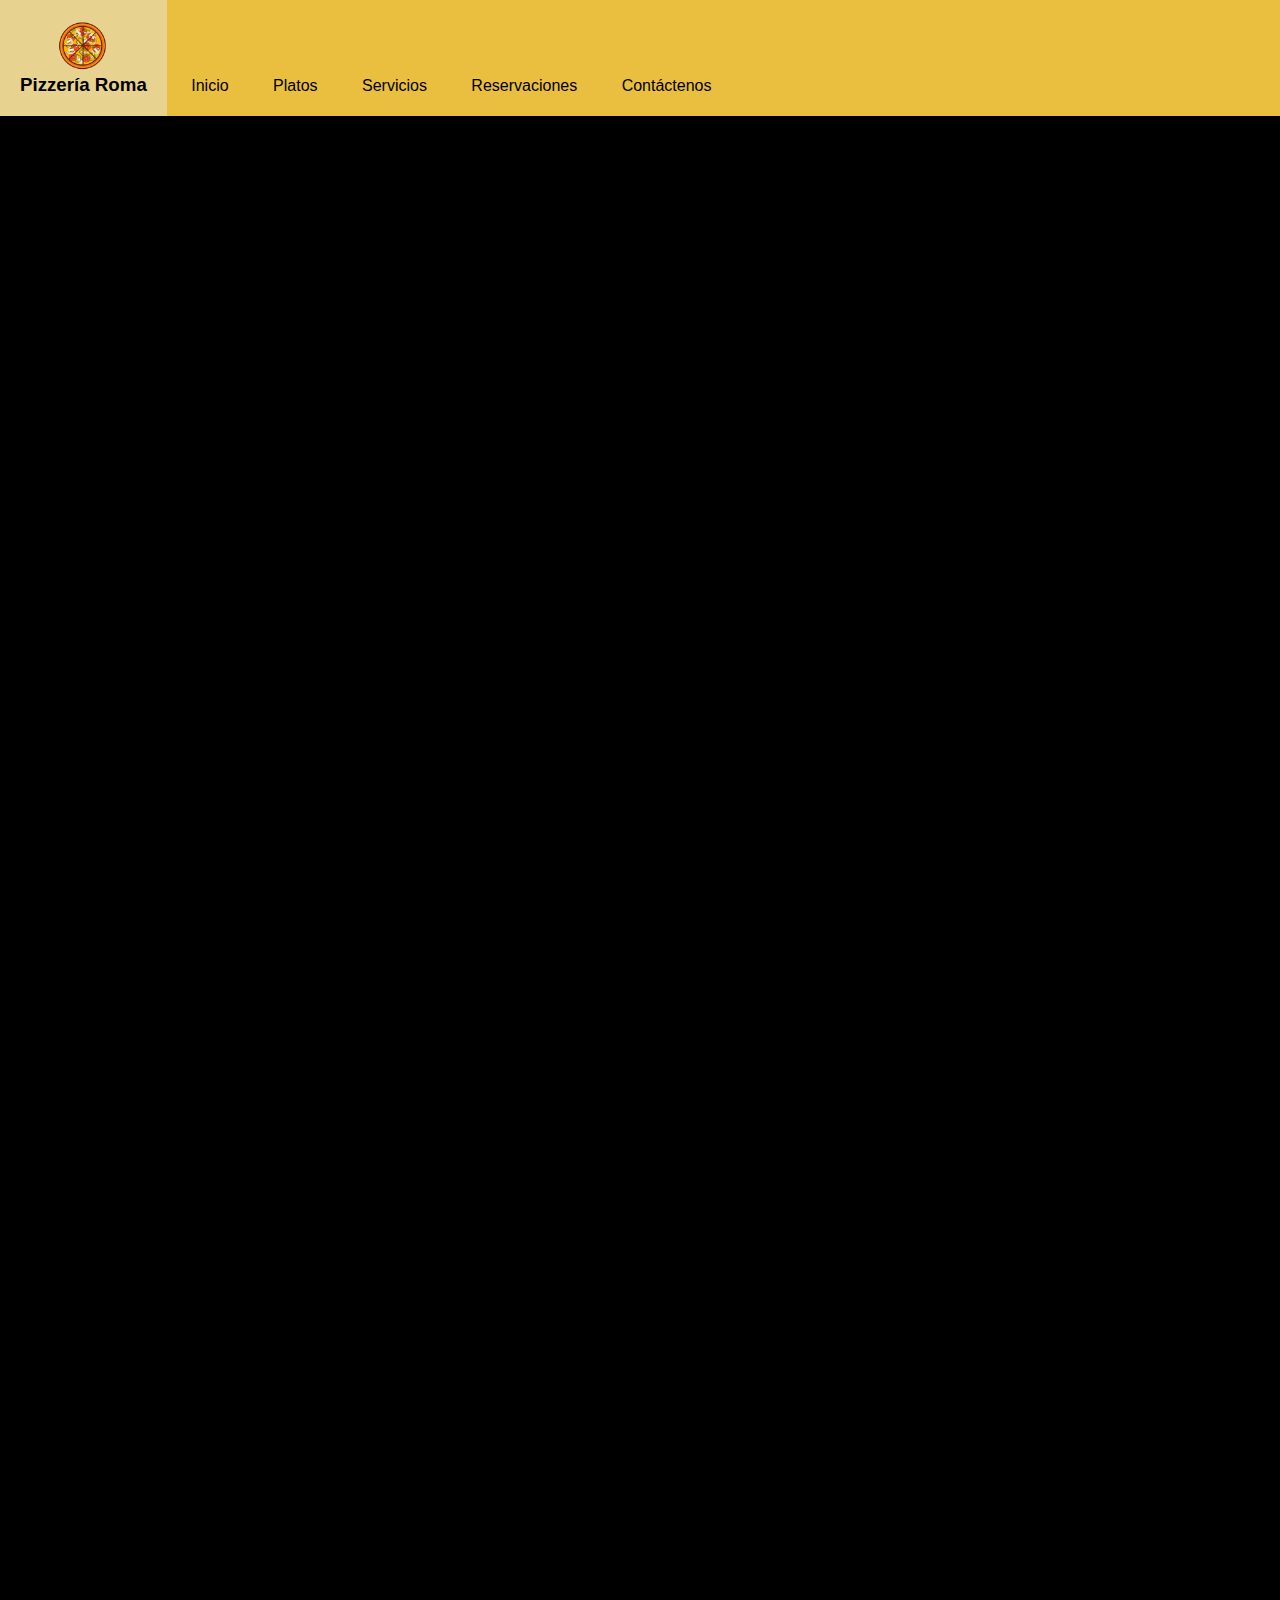
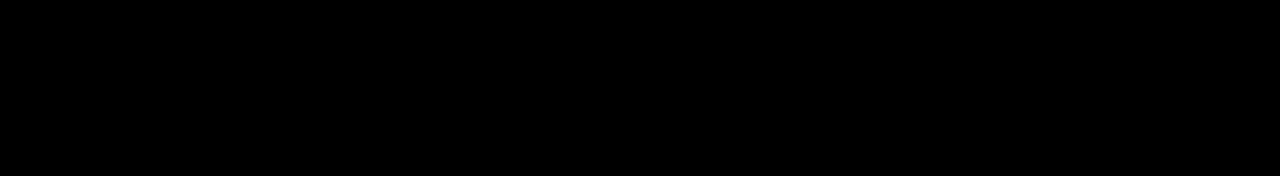
<file: index.html>
<!DOCTYPE html>
<html lang="es">
<!--Configuración y estilos de la página web-->
    <head>
        <!-- Método para permitir tíldes y letras especiales como ñ-->
        <meta charset=utf-8>

        <!--Título de la parte superior de la página web-->
        <title>Pizzería Roma</title>
    
        <!--Llamado de la carpeta de estilos en CSS con el fin de llevar orden en la aplicación-->
        <link rel="stylesheet" href="Estilos.css">  
    
        <!-- Se agrega icono al encabezado de la página web-->
        <link rel="icon" type="image/png" href="Imagenes/Logo_Pizzeria.png">  
    </head>
    <body>
        <div class="container">
            <div class="label-menu">
                <label for="radio1"  align="center">
                    <img src="Imagenes/Logo_Pizzeria.png" alt="Logo de la pizerria" width="50" height="50">
                    <h3>Pizzería Roma</h3>
                </label>
                <label for="radio1">Inicio</label>
                <label for="radio2">Platos</label>
                <label for="radio3">Servicios</label>
                <label for="radio4">Reservaciones</label>
                <label for="radio5">Contáctenos</label>
            </div>
            <div class="content">
                <input type="radio" name="radio" id="radio1">
                <div class="tab1">
                    <h2 align="center">Bienvenidos</h2>
                    <img src="Imagenes/Restaurante.jpg" alt="Logo de la pizerria" width="1000" height="700px">
                </div>
                <input type="radio" name="radio" id="radio2">
                <div class="tab2">
                    <h2>Platos</h2>
                    <p>
                        En la pizzería Roma ofrecemos gran variedad de pizzas y lasagnas, las cuales puedes acompañar
                        con diferentes adicionales, bebidas y sabores para que compartas con tu familia, tus amigos 
                        o tu pareja:
                    </p>
                    <img src="Imagenes/Imagen_Pizza_1.jpg" alt="Logo de la pizerria" width="280" height="280px">
                    <img src="Imagenes/Imagen_Pizza_2.jpg" alt="Logo de la pizerria" width="280" height="280px">
                    <img src="Imagenes/Imagen_Pizza_3.jpg" alt="Logo de la pizerria" width="280" height="280px">
                    <img src="Imagenes/Imagen_Pizza_4.jpg" alt="Logo de la pizerria" width="280" height="280px">
                    <img src="Imagenes/Imagen_Pizza_5.jpg" alt="Logo de la pizerria" width="280" height="280px">
                    <img src="Imagenes/Imagen_Pizza_6.jpg" alt="Logo de la pizerria" width="280" height="280px">
                    <img src="Imagenes/Imagen_Pizza_7.jpg" alt="Logo de la pizerria" width="280" height="280px">
                    <img src="Imagenes/Imagen_Pizza_8.jpg" alt="Logo de la pizerria" width="280" height="280px">
                    <img src="Imagenes/lasagna_1.jpg" alt="Logo de la pizerria" width="280" height="280px">
                    <img src="Imagenes/lasagna_2.jpg" alt="Logo de la pizerria" width="280" height="280px">
                    <img src="Imagenes/lasagna_3.jpg" alt="Logo de la pizerria" width="280" height="280px">
                    <img src="Imagenes/lasagna_4.jpg" alt="Logo de la pizerria" width="280" height="280px">
                </div>
                <input type="radio" name="radio" id="radio3">
                <div class="tab3">
                    <h2>Servicios</h2>
                    <ul>
                        <li>Atención a grupos pequeños como amigos, familias y niños<br>
                            <img src="Imagenes/Personas_Comiendo_1.jpg" alt="Logo de la pizerria" width="280" height="280px">
                            <img src="Imagenes/Personas_Comiendo_2.jpg" alt="Logo de la pizerria" width="280" height="280px">
                            <img src="Imagenes/Personas_Comiendo_3.jpg" alt="Logo de la pizerria" width="280" height="280px">
                            <img src="Imagenes/Personas_Comiendo_4.jpg" alt="Logo de la pizerria" width="280" height="280px">
                        </li>
                        <li>Atención a grupos empresariales<br>
                            <img src="Imagenes/Empresa_Comiendo_1.jpg" alt="Logo de la pizerria" width="280" height="280px">
                            <img src="Imagenes/Empresa_Comiendo_2.jpg" alt="Logo de la pizerria" width="280" height="280px">
                            <img src="Imagenes/Empresa_Comiendo_3.jpg" alt="Logo de la pizerria" width="280" height="280px">
                            <img src="Imagenes/Empresa_Comiendo_4.jpg" alt="Logo de la pizerria" width="280" height="280px">
                        </li>
                        <li>Zona de diversión<br>
                            <img src="Imagenes/Diversion_1.jpg" alt="Logo de la pizerria" width="280" height="280px">
                            <img src="Imagenes/Diversion_2.jpg" alt="Logo de la pizerria" width="280" height="280px">
                            <img src="Imagenes/Diversion_3.jpg" alt="Logo de la pizerria" width="280" height="280px">
                            <img src="Imagenes/Diversion_4.jpg" alt="Logo de la pizerria" width="280" height="280px">
                        </li>
                        <li>Ambiente musical de alta calidad con diversidad de temáticas<br>
                            <img src="Imagenes/Cantantes_1.jpg" alt="Logo de la pizerria" width="280" height="280px">
                            <img src="Imagenes/Cantantes_2.jpg" alt="Logo de la pizerria" width="280" height="280px">
                            <img src="Imagenes/Cantantes_3.jpg" alt="Logo de la pizerria" width="280" height="280px">
                            <img src="Imagenes/Cantantes_4.jpg" alt="Logo de la pizerria" width="280" height="280px">
                        </li>

                    </ul>
                </div>
                <input type="radio" name="radio" id="radio4">
                <div class="tab4">
                    <h2>Reservaciones</h2>
                    <p>Lorem ipsum dolor, sit amet consectetur adipisicing elit. Voluptatem, consequatur?</p>
                </div>
                <input type="radio" name="radio" id="radio5">
                <div class="tab5">
                    <h2>Donde nos encontramos</h2>
                    <p>Bogotá</p>
                    <ul>
                        <li>Barrio Quinta paredes</li>
                        <li>Centro comercial centro mayor</li>
                        <li>Centro comercial tintal plaza</li>
                        <li>Centro comercial titan plaza</li>
                        <li>Centro comercial plaza de las américas</li>
                        <li>Centro comercial portal 80</li>
                    </ul>
                    <p>Cali</p>
                    <ul>
                        <li>Centro comercial centenario</li>
                        <li>Centro comercial jardín plaza</li>
                        <li>Centro comercial chipichape</li>
                    </ul>
                    <p>Medellín</p>
                    <ul>
                        <li>Centro comercial unicentro</li>
                        <li>Centro comercial los molinos</li>
                        <li>Centro comercial palacio nacional</li>
                    </ul>
                    <p>Horarios de atención:</p>
                    <ul>
                        <li>Bogotá, Domingo a Domingo de 10am - 9pm</li>
                        <li>Cali, Lunes a viernes de 11am - 10pm</li>
                        <li>Medellín, Lunes a sábado de 9am - 9pm</li>
                    </ul>
                </div>
            </div>
        </div>
    </body>
</file>
<file: Estilos.css>
*{
    margin: 0;
    padding: 0;
    box-sizing: border-box;
    font-family: sans-serif;
}
h2,p{
    color:#EABE3F;
}
ul{
    color: #FFFFFF
}
.logo{
    display: flex;
    align-items: center;
}
.logo img{
    height: 50px;
    margin-right: 10px;
}
body{
    background: #000000;
}
.container{
    width: 100%;

}
.label-menu{
    background:#EABE3F;
}
.label-menu label{
    display: inline-block;
    padding: 20px;
    cursor: pointer;
    color:#000000;
    transition: all 400ms ease;
}
.label-menu label:hover{
    background:#E8D290 ;
}
.content{
    position: relative;
}
.content div{
    position: absolute;
    line-height: 1.8;
    transition: all 400ms ease;
    opacity: 0;
    visibility: hidden;
    transform: scale(0.90);
    padding: 30px;
    background:#000000;
    padding-bottom: 400px;
    padding-right: 100px;
}
#radio1,#radio2,#radio3,#radio4,#radio5{
    display: none;
}
#radio1:checked ~ .tab1,
#radio2:checked ~ .tab2,
#radio3:checked ~ .tab3,
#radio4:checked ~ .tab4,
#radio5:checked ~ .tab5
{
    opacity: 1;
    visibility: visible;
    transform: scale(1);
}
</file>
